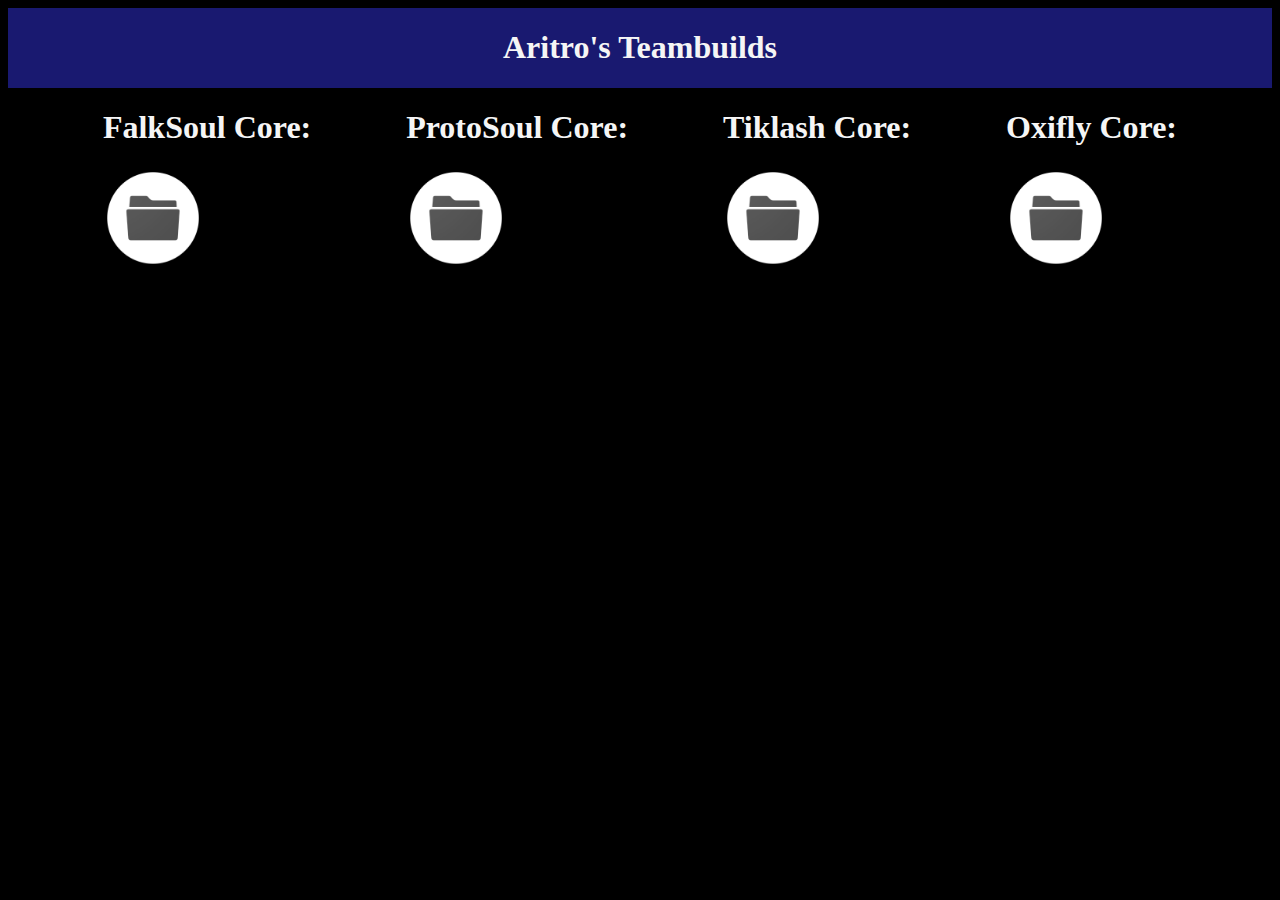
<file: index.html>
<!doctype html>

<html>

<head>
    <title> LL Teambuilds </title>

    <link rel="stylesheet" type="text/css" href="style.css"/>

</head>

<body style="background-color: black">

    <div class="header">
        
        <h1>Aritro's Teambuilds</h1>

    </div>
    
    <div class="grid">

        <div class="team1">
            <h1>FalkSoul Core:</h1>
            <a href="Falksoul.html"><img src="folder.png" width=100 height=100></a>
        </div>
   
        <div class="team2">
            <h1>ProtoSoul Core:</h1>
            <a href="Protosoul.html"><img src="folder.png" width=100 height=100></a>    
        </div>

        <div class="team3">
            <h1>Tiklash Core:</h1>
            <a href="Tiklash.html"><img src="folder.png" width=100 height=100></a> 
        </div>

        <div class="team4">
                <h1>Oxifly Core:</h1>
                <a href="Oxifly.html"><img src="folder.png" width=100 height=100></a> 
        </div>
    
    </div>


</body>


</html>
</file>
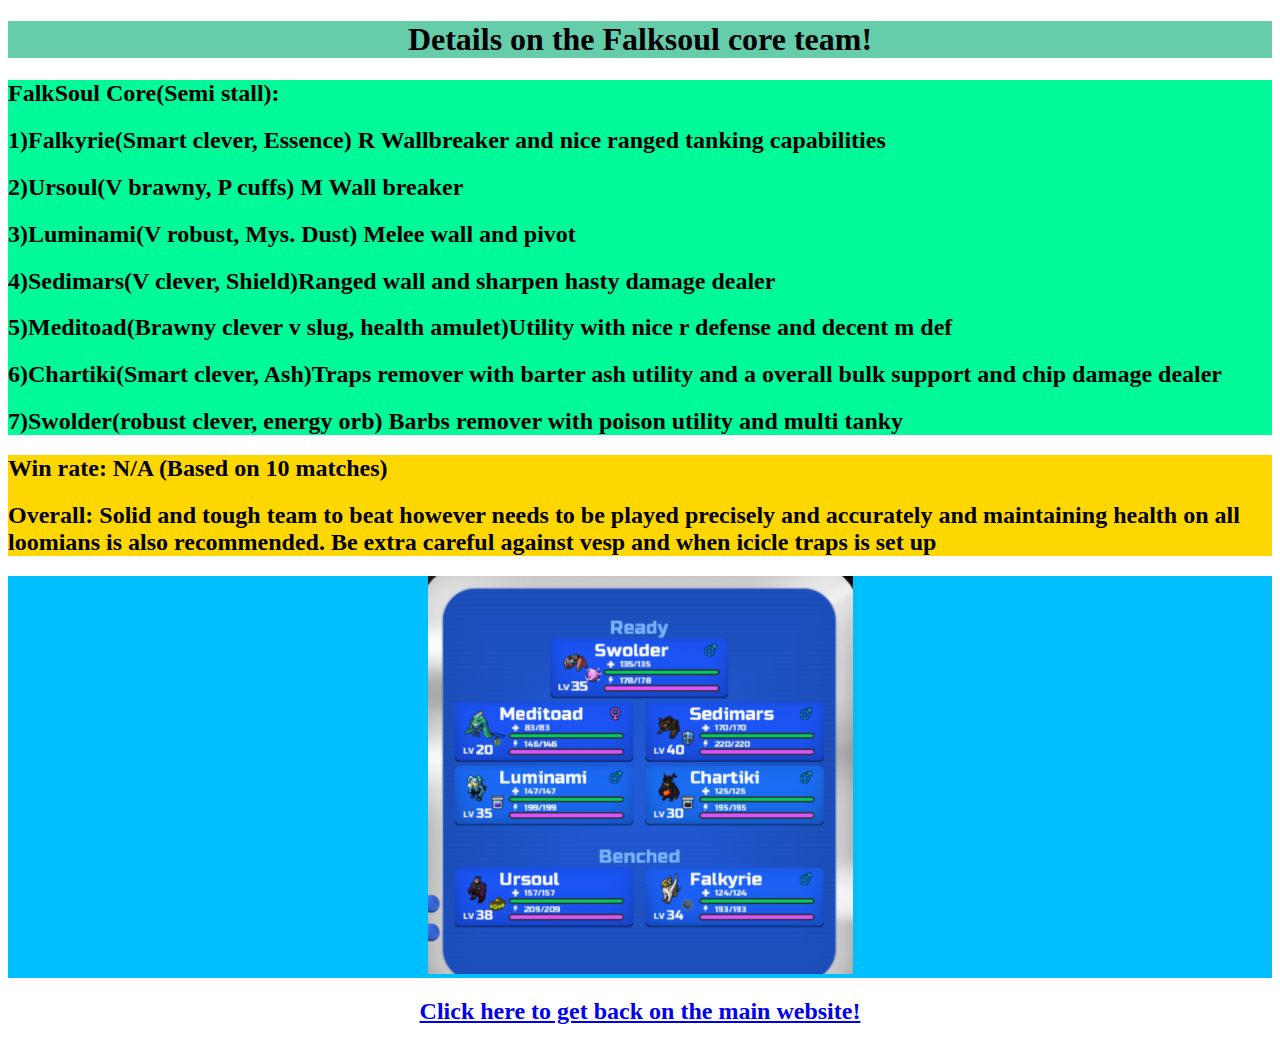
<file: Falksoul.html>
<!doctype html>

<html>

<head>

<title>FalkSoul</title>

<link rel="stylesheet" type="text/css" href="Falksoul.css"/>

</head>

<body>

<h1>Details on the Falksoul core team!</h1>

<div class="order">
    <h2>
        FalkSoul Core(Semi stall):
    </h2>

    <h2>
        1)Falkyrie(Smart clever, Essence) R Wallbreaker and nice ranged tanking capabilities
    </h2>
    <h2>
        2)Ursoul(V brawny, P cuffs) M Wall breaker
    </h2>
    <h2>
        3)Luminami(V robust, Mys. Dust) Melee wall and pivot
    <h2>
        4)Sedimars(V clever, Shield)Ranged wall and sharpen hasty damage dealer
    </h2>

    <h2>
        5)Meditoad(Brawny clever v slug, health amulet)Utility with nice r defense and decent m def
    </h2>
    
    <h2>
        6)Chartiki(Smart clever, Ash)Traps remover with barter ash utility and a overall bulk support and chip damage dealer
    </h2>
    
    <h2>
        7)Swolder(robust clever, energy orb) Barbs remover with poison utility and multi tanky
    </h2>

</div>
     
<div class="statistics">
    <h2>Win rate: N/A (Based on 10 matches)</h2>
    <h2>Overall: Solid and tough team to beat however needs to be played precisely and accurately and maintaining health on all loomians is also recommended. Be extra careful against vesp and when icicle traps is set up</h2>
</div>

<div class="Img">
    <img src="falksoul.png">
</div>

<div class="menu">
    <a href="index.html"> <h2>Click here to get back on the main website!</h2> </a> 
</div>

</body>


</html>
</file>
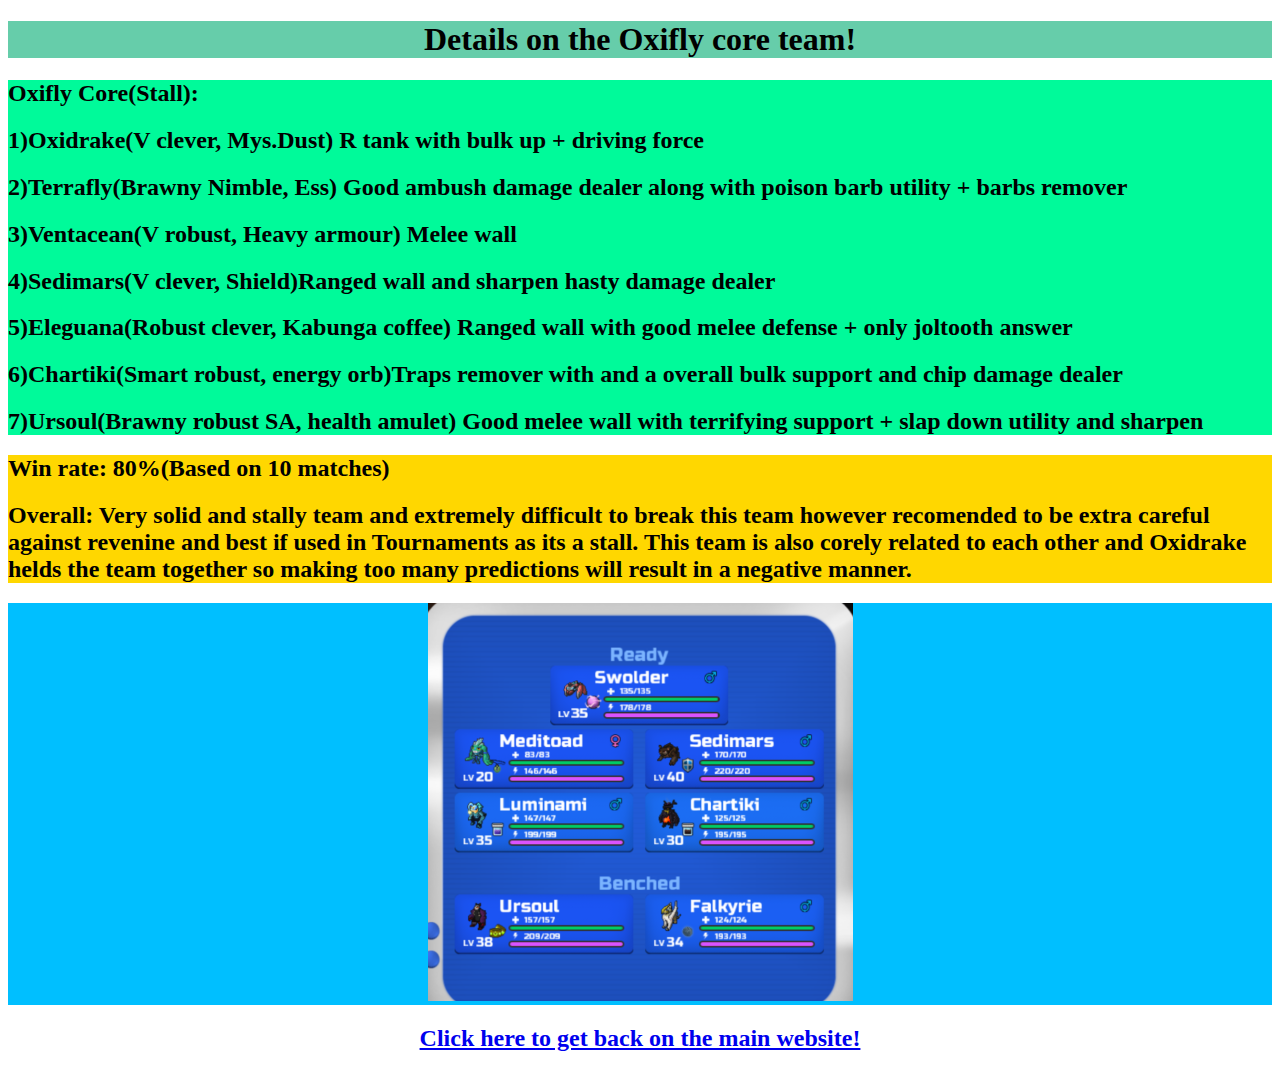
<file: Oxifly.html>
<!doctype html>

<html>

<head>

<title>Oxifly</title>

<link rel="stylesheet" type="text/css" href="Oxifly.css"/>

</head>

<body>

<h1>Details on the Oxifly core team!</h1>

<div class="order">
    <h2>
        Oxifly Core(Stall):
    </h2>

    <h2>
        1)Oxidrake(V clever, Mys.Dust) R tank with bulk up + driving force
    </h2>
    <h2>
        2)Terrafly(Brawny Nimble, Ess) Good ambush damage dealer along with poison barb utility + barbs remover 
    </h2>
    <h2>
        3)Ventacean(V robust, Heavy armour) Melee wall
    <h2>
        4)Sedimars(V clever, Shield)Ranged wall and sharpen hasty damage dealer
    </h2>

    <h2>
        5)Eleguana(Robust clever, Kabunga coffee) Ranged wall with good melee defense + only joltooth answer
    </h2>
    
    <h2>
        6)Chartiki(Smart robust, energy orb)Traps remover with and a overall bulk support and chip damage dealer
    </h2>
    
    <h2>
        7)Ursoul(Brawny robust SA, health amulet) Good melee wall with terrifying support + slap down utility and sharpen
    </h2>

</div>

<div class="statistics">
    <h2>Win rate: 80%(Based on 10 matches)</h2>
    <h2>Overall: Very solid and stally team and extremely difficult to break this team however recomended to be extra careful against revenine and best if used in Tournaments as its a stall. This team is also corely related to each other and Oxidrake helds the team together so making too many predictions will result in a negative manner.</h2>
</div>
     
<div class="Img">
    <img src="falksoul.png">
</div>

<div class="menu">
    <a href="index.html"> <h2>Click here to get back on the main website!</h2> </a> 
</div>

</body>


</html>
</file>
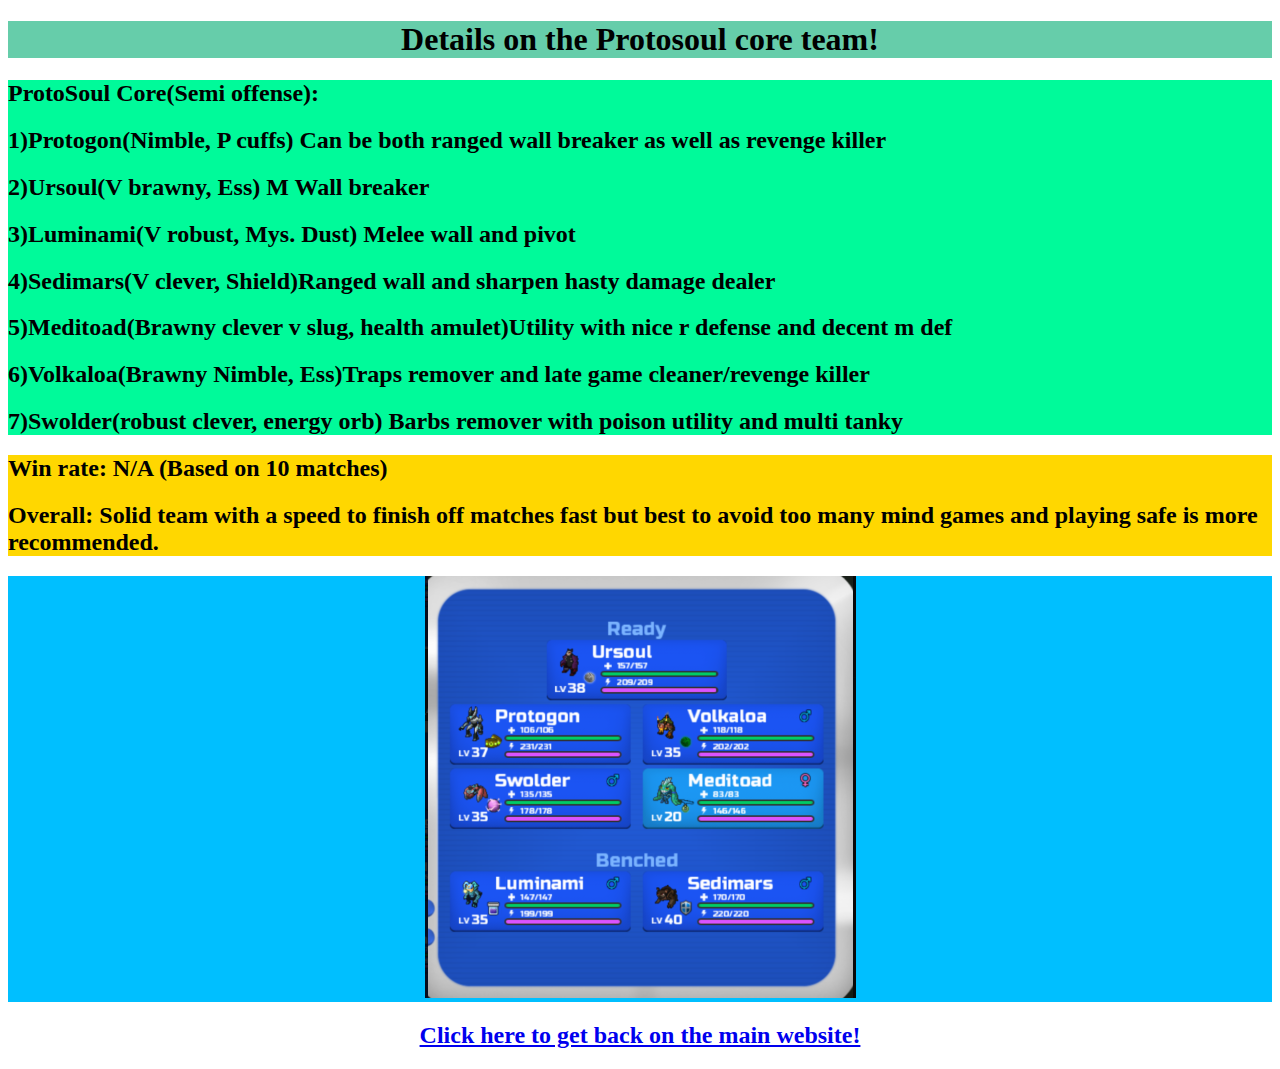
<file: Protosoul.html>
<!doctype html>

<html>

<head>

<title>ProtoSoul</title>

<link rel="stylesheet" type="text/css" href="protosoul.css"/>

</head>

<body>

<h1>Details on the Protosoul core team!</h1>

<div class="order">
    <h2>
        ProtoSoul Core(Semi offense):
    </h2>

    <h2>
        1)Protogon(Nimble, P cuffs) Can be both ranged wall breaker as well as revenge killer
    </h2>
    <h2>
        2)Ursoul(V brawny, Ess) M Wall breaker
    </h2>
    <h2>
        3)Luminami(V robust, Mys. Dust) Melee wall and pivot
    <h2>
        4)Sedimars(V clever, Shield)Ranged wall and sharpen hasty damage dealer
    </h2>

    <h2>
        5)Meditoad(Brawny clever v slug, health amulet)Utility with nice r defense and decent m def
    </h2>
    
    <h2>
        6)Volkaloa(Brawny Nimble, Ess)Traps remover and late game cleaner/revenge killer
    </h2>
    
    <h2>
        7)Swolder(robust clever, energy orb) Barbs remover with poison utility and multi tanky
    </h2>

</div>
    
<div class="statistics">
    <h2>Win rate: N/A (Based on 10 matches)</h2>
    <h2>Overall: Solid team with a speed to finish off matches fast but best to avoid too many mind games and playing safe is more recommended.</h2>
</div>

<div class="Img">
    <img src="protosoul.png">
</div>

<div class="menu">
    <a href="index.html"> <h2>Click here to get back on the main website!</h2> </a> 
</div>

</body>


</html>
</file>
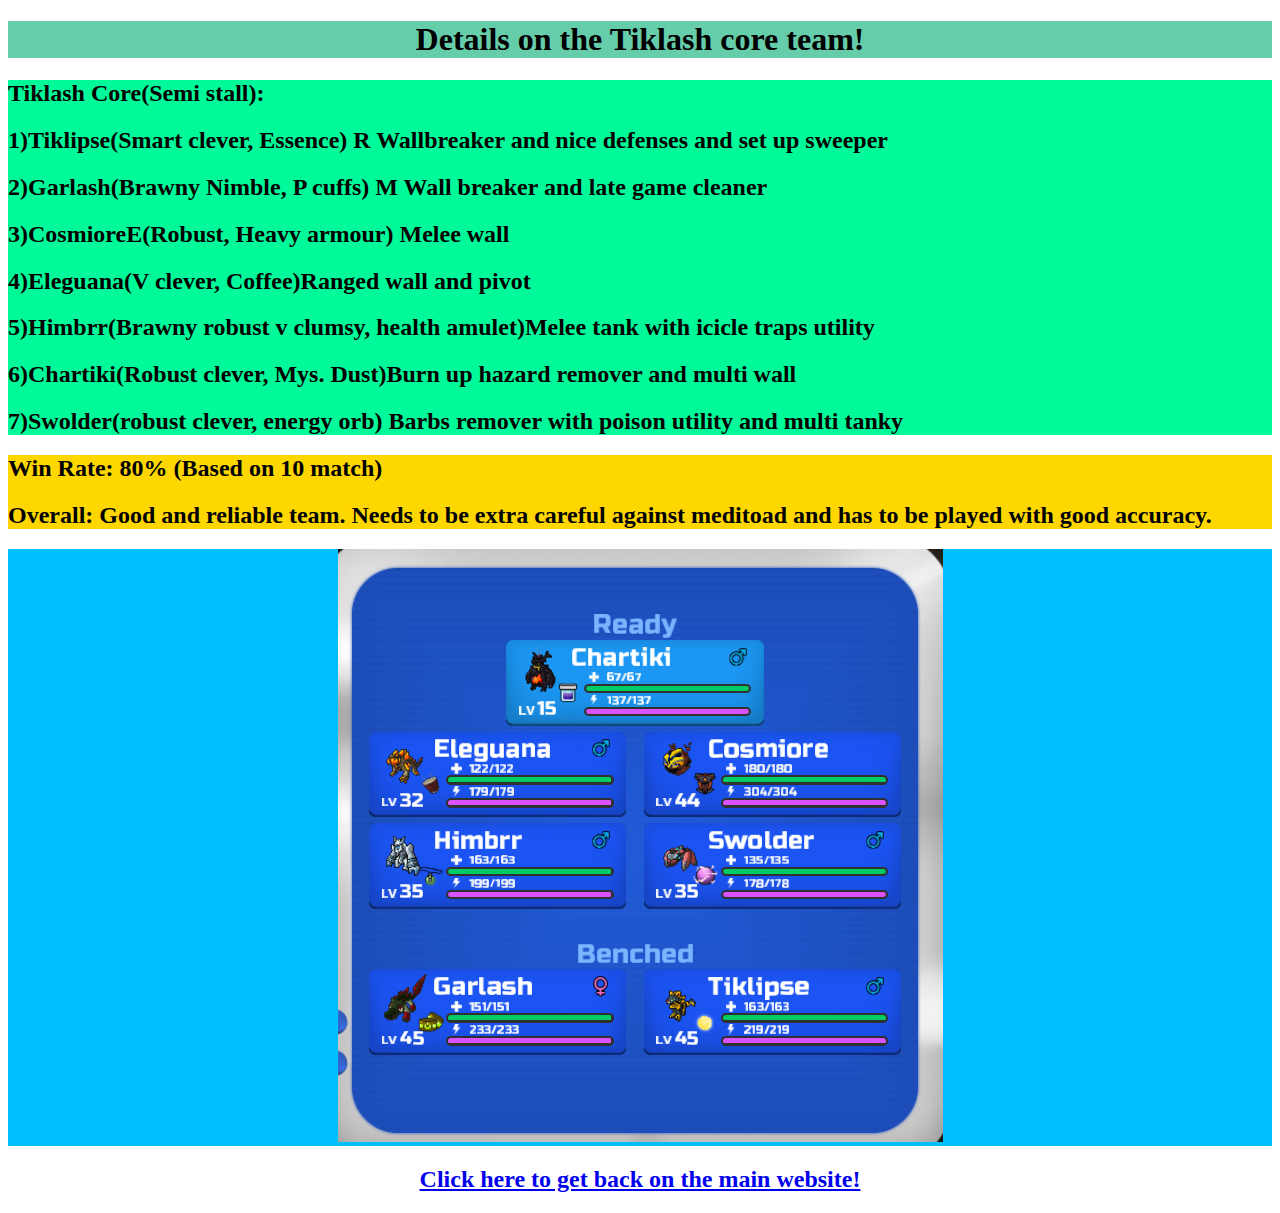
<file: Tiklash.html>
<!doctype html>

<html>

<head>

<title>Tiklash</title>

<link rel="stylesheet" type="text/css" href="tiklash.css"/>

</head>

<body>

<h1>Details on the Tiklash core team!</h1>

<div class="order">
    <h2>
        Tiklash Core(Semi stall):
    </h2>

    <h2>
        1)Tiklipse(Smart clever, Essence) R Wallbreaker and nice defenses and set up sweeper
    </h2>
    <h2>
        2)Garlash(Brawny Nimble, P cuffs) M Wall breaker and late game cleaner
    </h2>
    <h2>
        3)CosmioreE(Robust, Heavy armour) Melee wall
    <h2>
        4)Eleguana(V clever, Coffee)Ranged wall and pivot
    </h2>

    <h2>
        5)Himbrr(Brawny robust v clumsy, health amulet)Melee tank with icicle traps utility
    </h2>
    
    <h2>
        6)Chartiki(Robust clever, Mys. Dust)Burn up hazard remover and multi wall
    </h2>
    
    <h2>
        7)Swolder(robust clever, energy orb) Barbs remover with poison utility and multi tanky
    </h2>

</div>

<div class="statistics">
    <h2>Win Rate: 80%  (Based on 10 match)</h2>
    <h2> Overall: Good and reliable team. Needs to be extra careful against meditoad and has to be played with good accuracy. </h2>
</div>

<div class="Img">
    <img src="tiklash.png">
</div>

<div class="menu">
    <a href="index.html"> <h2>Click here to get back on the main website!</h2> </a> 
</div>
</body>


</html>
</file>
<file: style.css>
h1{ color: whitesmoke
    

}

h3{color: khaki;
text-align: end;
}

.header{
    display: flex;
    justify-content: center;
    background-color: midnightblue;
}


.grid{
    display: flex;
    flex-wrap: wrap;
    justify-content: space-evenly;
}
</file>
<file: Falksoul.css>
h1{
    text-align: center;
    background-color: mediumaquamarine;
}



.order{
    background-color: mediumspringgreen;
   
}

.Img{
    background-color: deepskyblue;
    text-align: center;
}

.menu{
    text-align: center;
}

.statistics{
    background-color: gold;
}
</file>
<file: Oxifly.css>
h1{
    text-align: center;
    background-color: mediumaquamarine;
    
}


.order{
    background-color: mediumspringgreen;
   
}

.Img{
    background-color: deepskyblue;
    text-align: center;
}

.statistics{
    background-color: gold;
}

.menu{
    text-align: center;
}
</file>
<file: protosoul.css>
h1{
    text-align: center;
    background-color: mediumaquamarine;
}



.order{
    background-color: mediumspringgreen;
   
}

.Img{
    background-color: deepskyblue;
    text-align: center;
}

.statistics{
    background-color: gold;
}

.menu{
    text-align: center;
}
</file>
<file: tiklash.css>
h1{
    text-align: center;
    background-color: mediumaquamarine;
    
}


.order{
    background-color: mediumspringgreen;
   
}

.Img{
    background-color: deepskyblue;
    text-align: center;
}

.statistics{
    background-color: gold;
}

.menu{
    text-align: center;
}
</file>
